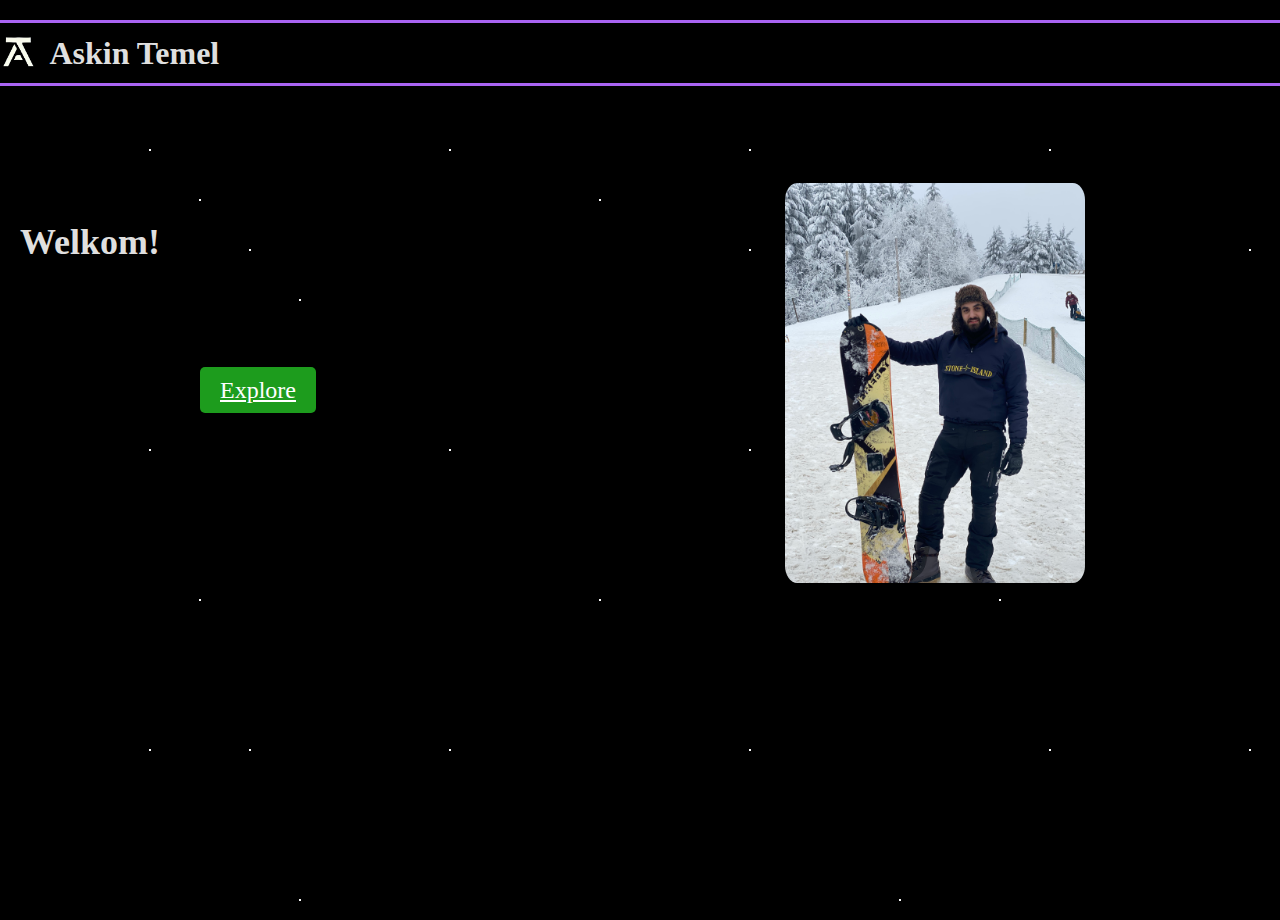
<file: html codes/index.html>
<!DOCTYPE html>
<html lang="en">
<head>
    <meta charset="UTF-8">
    <meta name="viewport" content="width=device-width, initial-scale=1.0">
    <title>Document</title>
    <link rel="stylesheet" href="infobalk.css" />
</head>
<body>
    <H1 class="indexH1"> 
        <img src="Fotos/iCloud‑foto’s/logo.png" alt="logo">
        Askin Temel
    </H1>
        
    <h2 class="welkom">Welkom!</h2>
        <a href="homepage.html" class="explore-button">Explore</a> <!-- Knop met link naar homepage -->

   
    <div class="image-container">
        <img src="Fotos/iCloud‑foto’s/IMG_4283.JPEG" alt="foto van mij">
    </div>

</body>
</html>
</file>
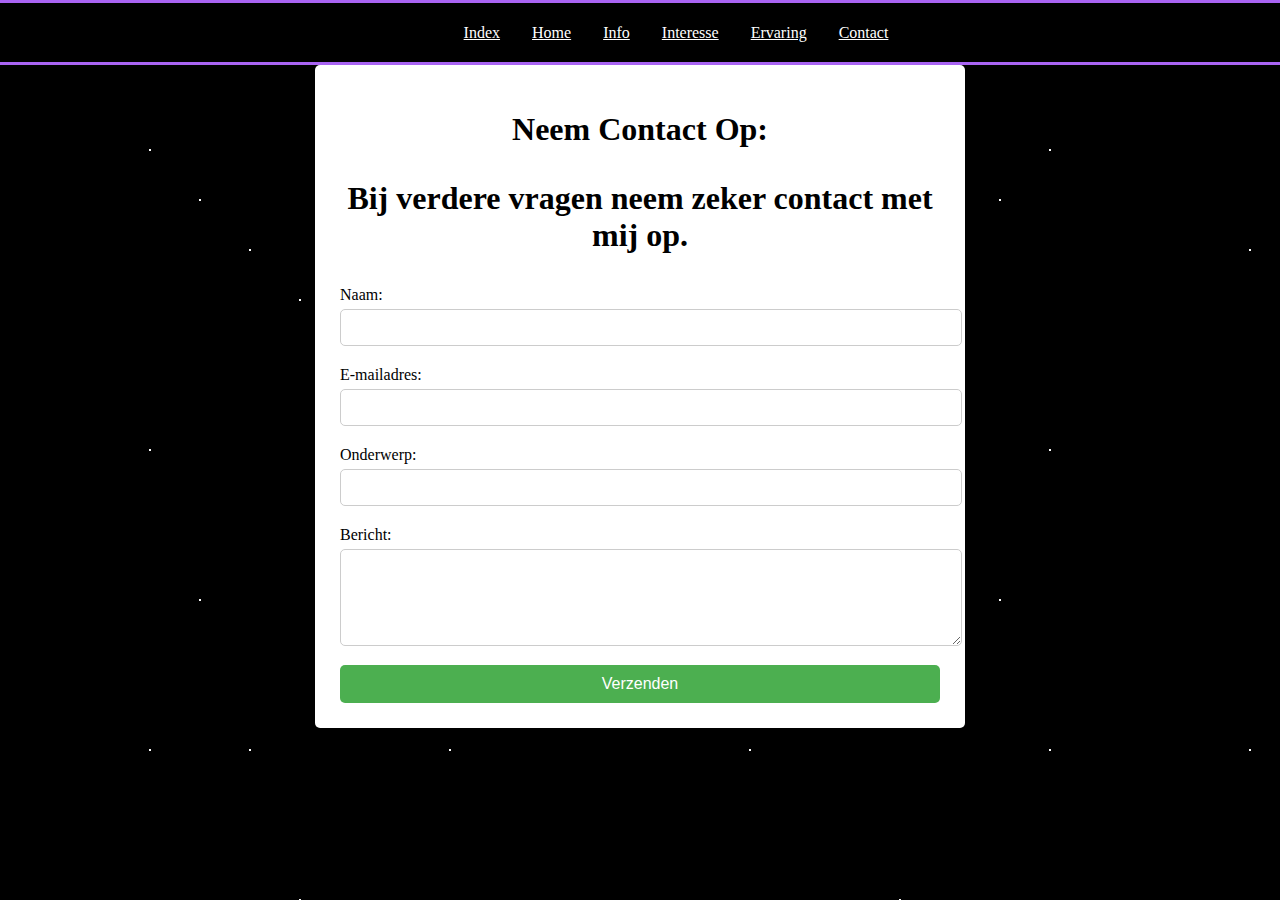
<file: html codes/contact.html>
<!DOCTYPE html>
<html lang="en">
<head>
    <meta charset="UTF-8">
    <meta name="viewport" content="width=device-width, initial-scale=1.0">
    <title>Document</title>
    <link rel="stylesheet" href="infobalk.css" />
</head>

<nav>
    <ul>
        <li class="vak"><a href="index.html">Index</a></li>
        <li class="vak"><a href="homepage.html">Home</a></li>
        <li class="vak"><a href="info.html">Info</a></li> 
        <li class="vak"><a href="intresse.html">Interesse</a></li>
        <li class="vak"><a href="ervaring.html">Ervaring</a></li>
        <li class="vak"><a href="contact.html">Contact</a></li>
    </ul>
</nav> 
<div class="black">

    <div class="containercontact">
        <h1>Neem Contact Op:
            <p>Bij verdere vragen neem zeker contact met mij op.</p>
        </h1>
        <form action="#" method="post" class="contact-form">
            <div class="form-group">
                <label for="name">Naam:</label>
                <input type="text" id="name" name="name" required>
            </div>
            <div class="form-group">
                <label for="email">E-mailadres:</label>
                <input type="email" id="email" name="email" required>
            </div>
            <div class="form-group">
                <label for="subject">Onderwerp:</label>
                <input type="text" id="subject" name="subject" required>
            </div>
            <div class="form-group">
                <label for="message">Bericht:</label>
                <textarea id="message" name="message" rows="5" required></textarea>
            </div>
            <button type="submit">Verzenden</button>
        </form>
    </div>
</div>

<body>
    
</body>
</html>
</file>
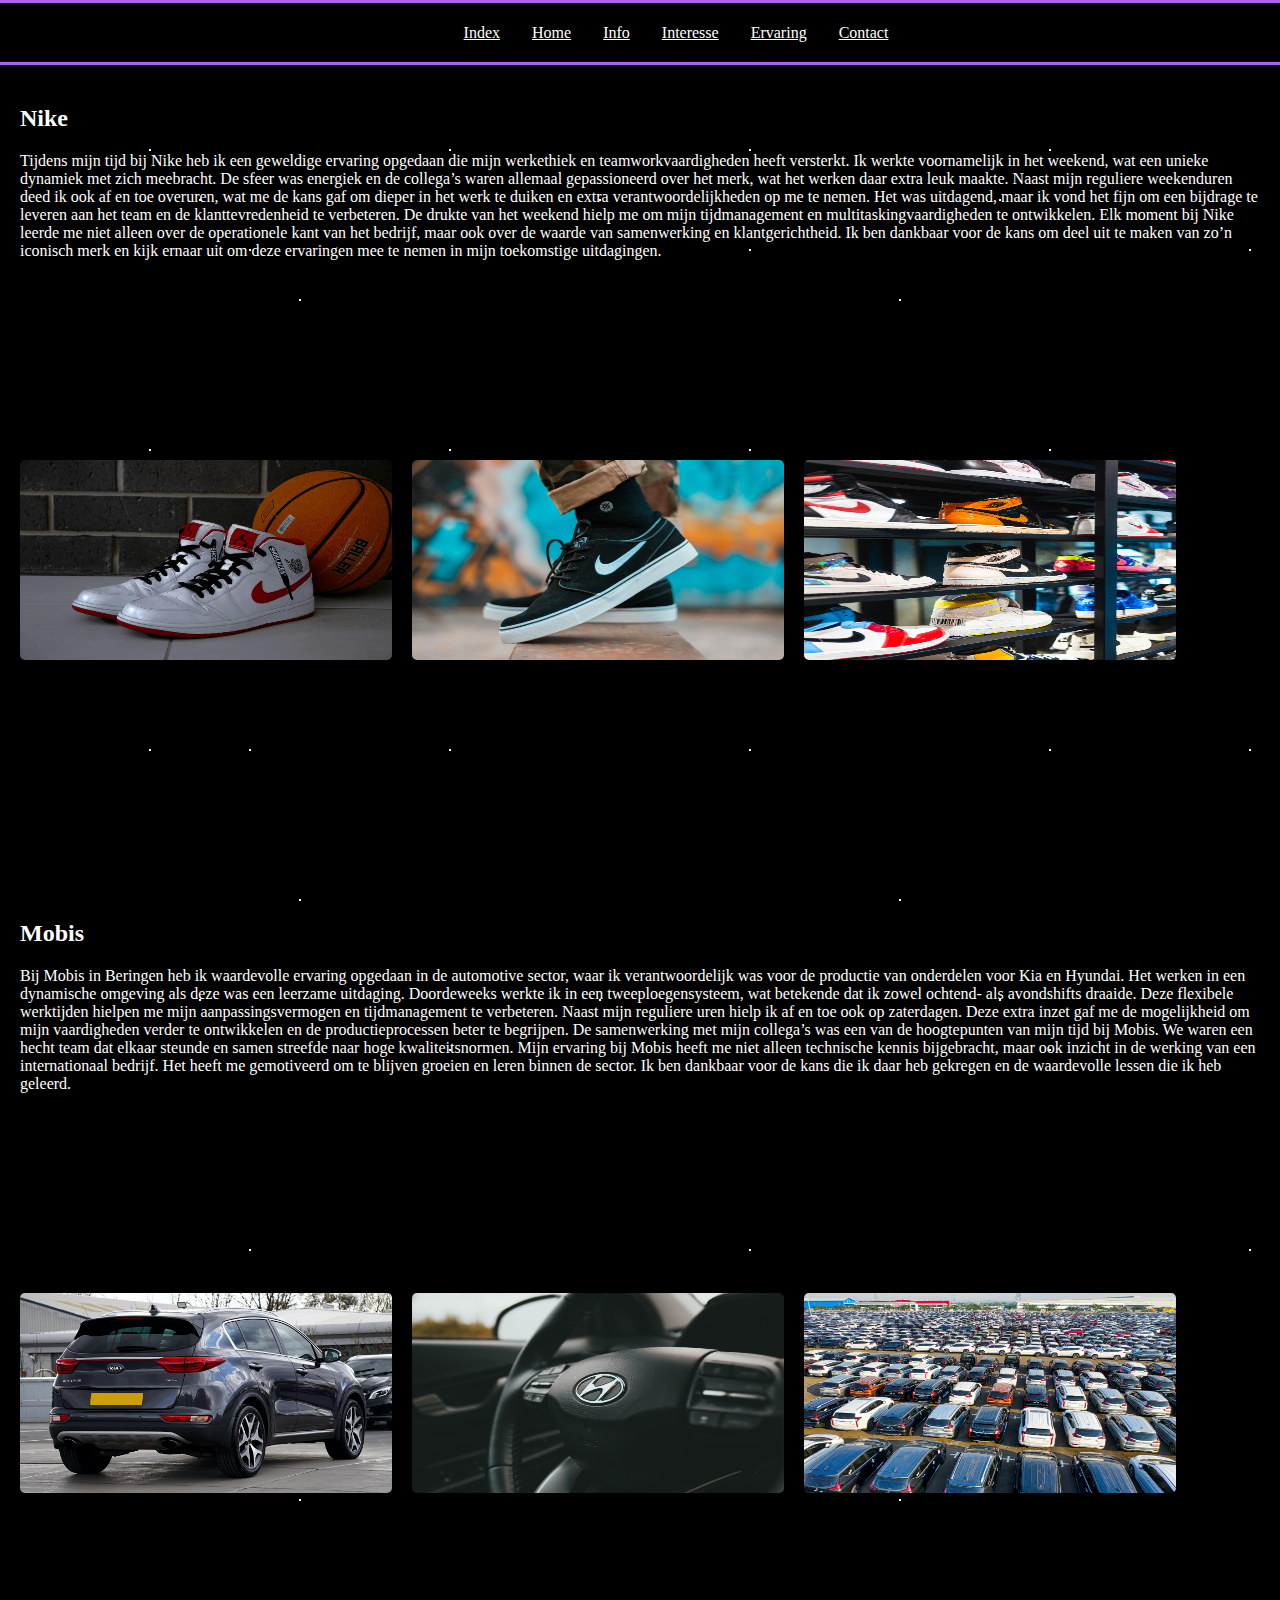
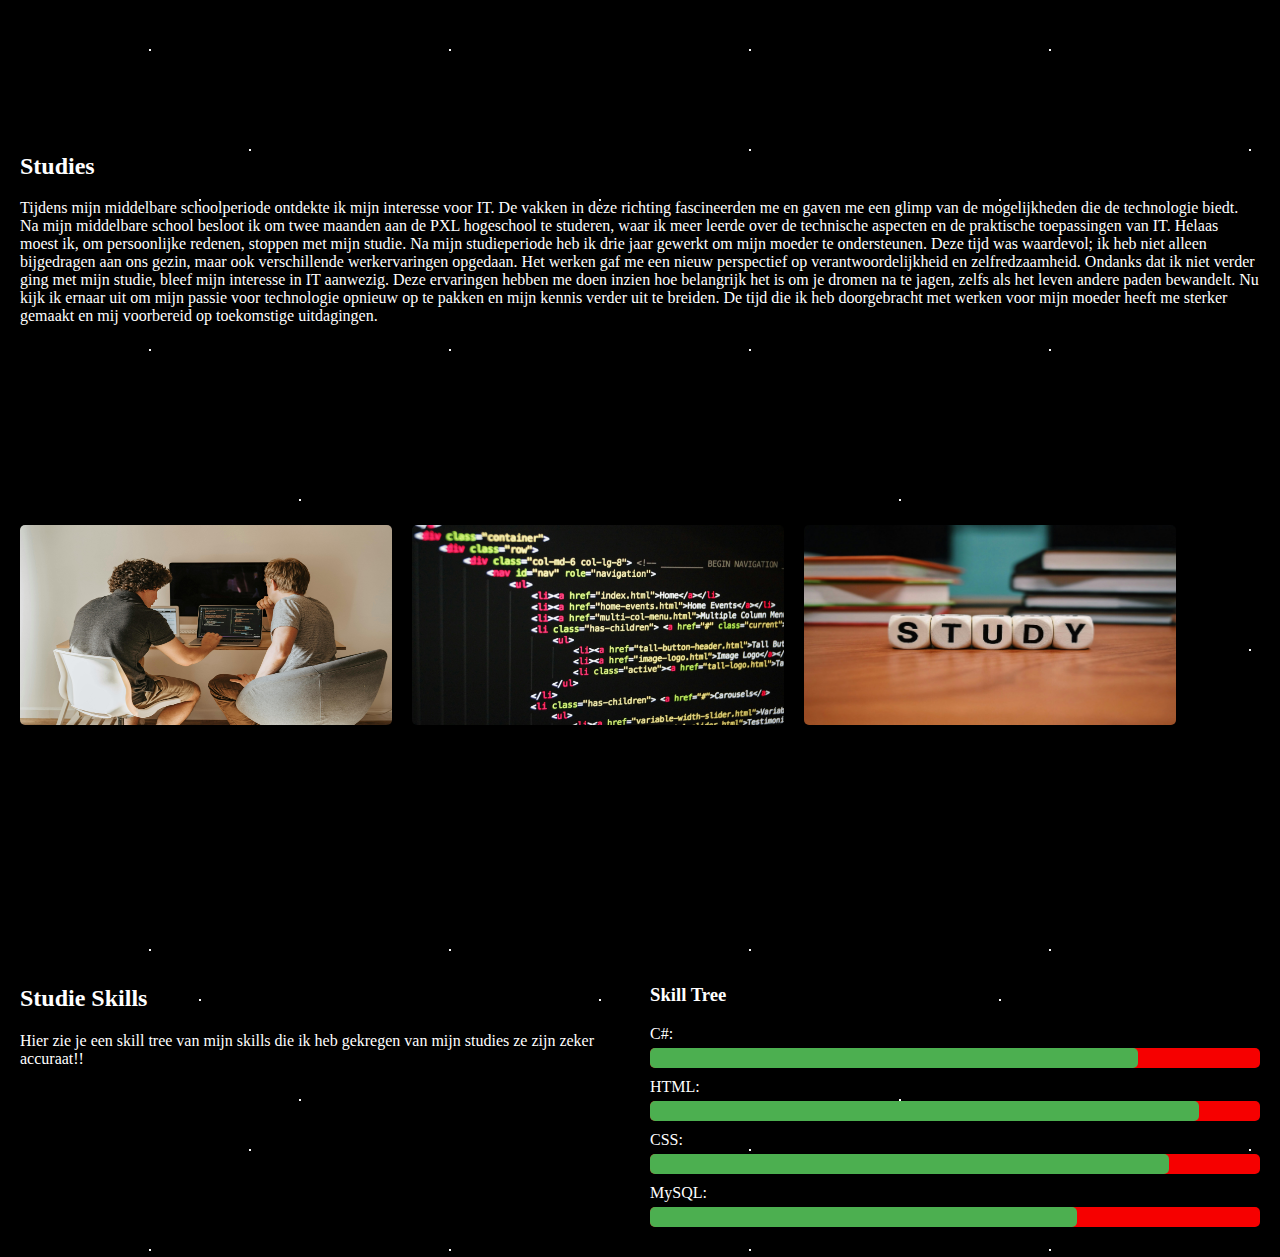
<file: html codes/ervaring.html>
<!DOCTYPE html>
<html lang="en">
<head>
    <meta charset="UTF-8">
    <meta name="viewport" content="width=device-width, initial-scale=1.0">
    <title>Document</title>
    <link rel="stylesheet" href="infobalk.css" />

</head>
<body>
    <nav>
        <ul>
            <li class="vak"><a href="index.html">Index</a></li>
            <li class="vak"><a href="homepage.html">Home</a></li>
            <li class="vak"><a href="info.html">Info</a></li> 
            <li class="vak"><a href="intresse.html">Interesse</a></li>
            <li class="vak"><a href="ervaring.html">Ervaring</a></li>
            <li class="vak"><a href="contact.html">Contact</a></li>
        </ul>
    </nav> 
<div class="white">
    <div class="section">
            <h2>Nike</h2>
            <p>Tijdens mijn tijd bij Nike heb ik een geweldige ervaring opgedaan die mijn werkethiek en teamworkvaardigheden heeft versterkt. Ik werkte voornamelijk in het weekend, wat een unieke dynamiek met zich meebracht. De sfeer was energiek en de collega’s waren allemaal gepassioneerd over het merk, wat het werken daar extra leuk maakte.

                Naast mijn reguliere weekenduren deed ik ook af en toe overuren, wat me de kans gaf om dieper in het werk te duiken en extra verantwoordelijkheden op me te nemen. Het was uitdagend, maar ik vond het fijn om een bijdrage te leveren aan het team en de klanttevredenheid te verbeteren. De drukte van het weekend hielp me om mijn tijdmanagement en multitaskingvaardigheden te ontwikkelen. 
                
                Elk moment bij Nike leerde me niet alleen over de operationele kant van het bedrijf, maar ook over de waarde van samenwerking en klantgerichtheid. Ik ben dankbaar voor de kans om deel uit te maken van zo’n iconisch merk en kijk ernaar uit om deze ervaringen mee te nemen in mijn toekomstige uitdagingen.</p>
            <div class="images">
                <img src="Fotos/iCloud‑foto’s/nike1.jpg" alt="Nike Foto 1">
                <img src="Fotos/iCloud‑foto’s/nike2.jpg" alt="Nike Foto 2">
                <img src="Fotos/iCloud‑foto’s/nike3.jpg" alt="Nike Foto 3">
            </div>
        </div>
    
        <div class="section">
            <h2>Mobis</h2>
            <p>Bij Mobis in Beringen heb ik waardevolle ervaring opgedaan in de automotive sector, waar ik verantwoordelijk was voor de productie van onderdelen voor Kia en Hyundai. Het werken in een dynamische omgeving als deze was een leerzame uitdaging. Doordeweeks werkte ik in een tweeploegensysteem, wat betekende dat ik zowel ochtend- als avondshifts draaide. Deze flexibele werktijden hielpen me mijn aanpassingsvermogen en tijdmanagement te verbeteren.

                Naast mijn reguliere uren hielp ik af en toe ook op zaterdagen. Deze extra inzet gaf me de mogelijkheid om mijn vaardigheden verder te ontwikkelen en de productieprocessen beter te begrijpen. De samenwerking met mijn collega’s was een van de hoogtepunten van mijn tijd bij Mobis. We waren een hecht team dat elkaar steunde en samen streefde naar hoge kwaliteitsnormen.
                
                Mijn ervaring bij Mobis heeft me niet alleen technische kennis bijgebracht, maar ook inzicht in de werking van een internationaal bedrijf. Het heeft me gemotiveerd om te blijven groeien en leren binnen de sector. Ik ben dankbaar voor de kans die ik daar heb gekregen en de waardevolle lessen die ik heb geleerd.</p>
            <div class="images">
                <img src="Fotos/iCloud‑foto’s/kia1.jpg" alt="Mobis Foto 1">
                <img src="Fotos/iCloud‑foto’s/Hyundai.jpg" alt="Mobis Foto 2">
                <img src="Fotos/iCloud‑foto’s/autofabriek.jpg" alt="Mobis Foto 3">
            </div>
        </div>
    
        <div class="section">
            <h2>Studies</h2>
            <p>Tijdens mijn middelbare schoolperiode ontdekte ik mijn interesse voor IT. De vakken in deze richting fascineerden me en gaven me een glimp van de mogelijkheden die de technologie biedt. Na mijn middelbare school besloot ik om twee maanden aan de PXL hogeschool te studeren, waar ik meer leerde over de technische aspecten en de praktische toepassingen van IT. Helaas moest ik, om persoonlijke redenen, stoppen met mijn studie.

                Na mijn studieperiode heb ik drie jaar gewerkt om mijn moeder te ondersteunen. Deze tijd was waardevol; ik heb niet alleen bijgedragen aan ons gezin, maar ook verschillende werkervaringen opgedaan. Het werken gaf me een nieuw perspectief op verantwoordelijkheid en zelfredzaamheid. Ondanks dat ik niet verder ging met mijn studie, bleef mijn interesse in IT aanwezig.
                
                Deze ervaringen hebben me doen inzien hoe belangrijk het is om je dromen na te jagen, zelfs als het leven andere paden bewandelt. Nu kijk ik ernaar uit om mijn passie voor technologie opnieuw op te pakken en mijn kennis verder uit te breiden. De tijd die ik heb doorgebracht met werken voor mijn moeder heeft me sterker gemaakt en mij voorbereid op toekomstige uitdagingen.</p>
            <div class="images">
                <img src="Fotos/iCloud‑foto’s/studies1.jpg" alt="Studies Foto 1">
                <img src="Fotos/iCloud‑foto’s/studies2.jpg" alt="Studies Foto 2">
                <img src="Fotos/iCloud‑foto’s/studies3.jpg" alt="Studies Foto 3">
            </div>
        </div>
    
        <div class="section skills">
            <div class="skills-left">
                <h2>Studie Skills</h2>
                <p>Hier zie je een skill tree van mijn skills die ik heb gekregen van mijn studies ze zijn zeker accuraat!!</p>
            </div>
            <div class="skills-right">
                <h3>Skill Tree</h3>
                <div class="skill-bar">
                    <label>C#: </label>
                    <div class="bar"><div class="progress" style="width: 80%;"></div></div>
                </div>
                <div class="skill-bar">
                    <label>HTML: </label>
                    <div class="bar"><div class="progress" style="width: 90%;"></div></div>
                </div>
                <div class="skill-bar">
                    <label>CSS: </label>
                    <div class="bar"><div class="progress" style="width: 85%;"></div></div>
                </div>
                <div class="skill-bar">
                    <label>MySQL: </label>
                    <div class="bar"><div class="progress" style="width: 70%;"></div></div>
                </div>
            </div>
        </div>
    </div>
        
    
</body>
</html>
</file>
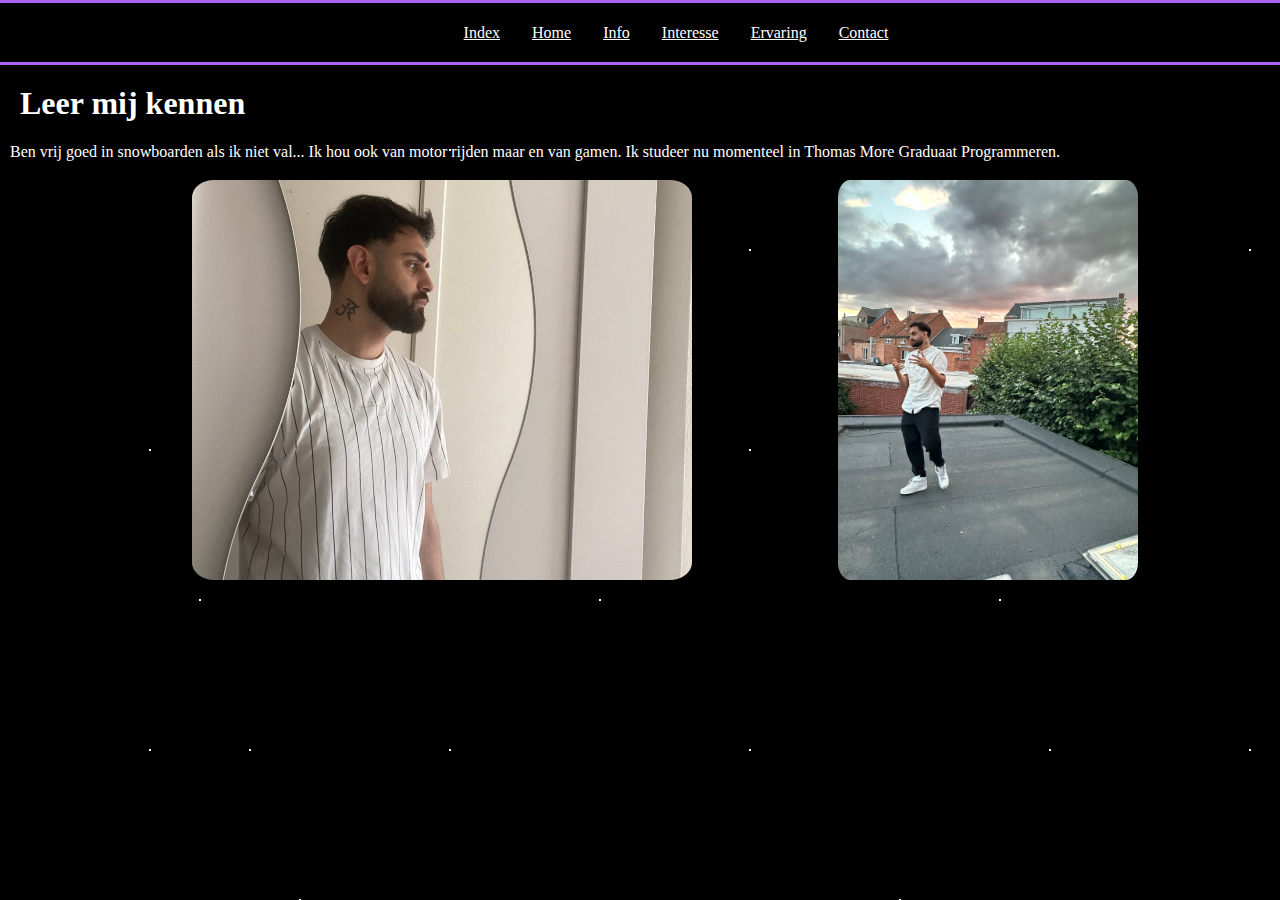
<file: html codes/homepage.html>
<!DOCTYPE html>
<html lang="en">
<head>
    
    <meta charset="UTF-8">
    <meta name="viewport" content="width=device-width, initial-scale=1.0">
    <title>Document</title>
    <link rel="stylesheet" href="infobalk.css" />
</head>

<body>
    <nav>
        <ul>
            <li class="vak"><a href="index.html">Index</a></li>
            <li class="vak"><a href="homepage.html">Home</a></li>
            <li class="vak"><a href="info.html">Info</a></li> 
            <li class="vak"><a href="intresse.html">Interesse</a></li>
            <li class="vak"><a href="ervaring.html">Ervaring</a></li>
            <li class="vak"><a href="contact.html">Contact</a></li>
        </ul>
    </nav> 

    <div>
        <h1 class="homepageH1">Leer mij kennen</h1> <!-- H1 toegevoegd -->
        <p class="homepageP1">
            Ben vrij goed in snowboarden als ik niet val... 
            Ik hou ook van motor rijden maar en van gamen. 
            Ik studeer nu momenteel in Thomas More Graduaat Programmeren. 
        </p> <!-- Paragraaf toegevoegd -->

        <div class="image-container-home">
            <img src="Fotos/iCloud‑foto’s/IMG_0647.JPEG" alt="Foto 1"> <!-- Vervang door de echte bestandsnaam -->
            <img src="Fotos/iCloud‑foto’s/IMG_0565.JPEG" alt="Foto 2"> <!-- Vervang door de echte bestandsnaam -->
        </div>
    </div>
</body>
</html>
</file>
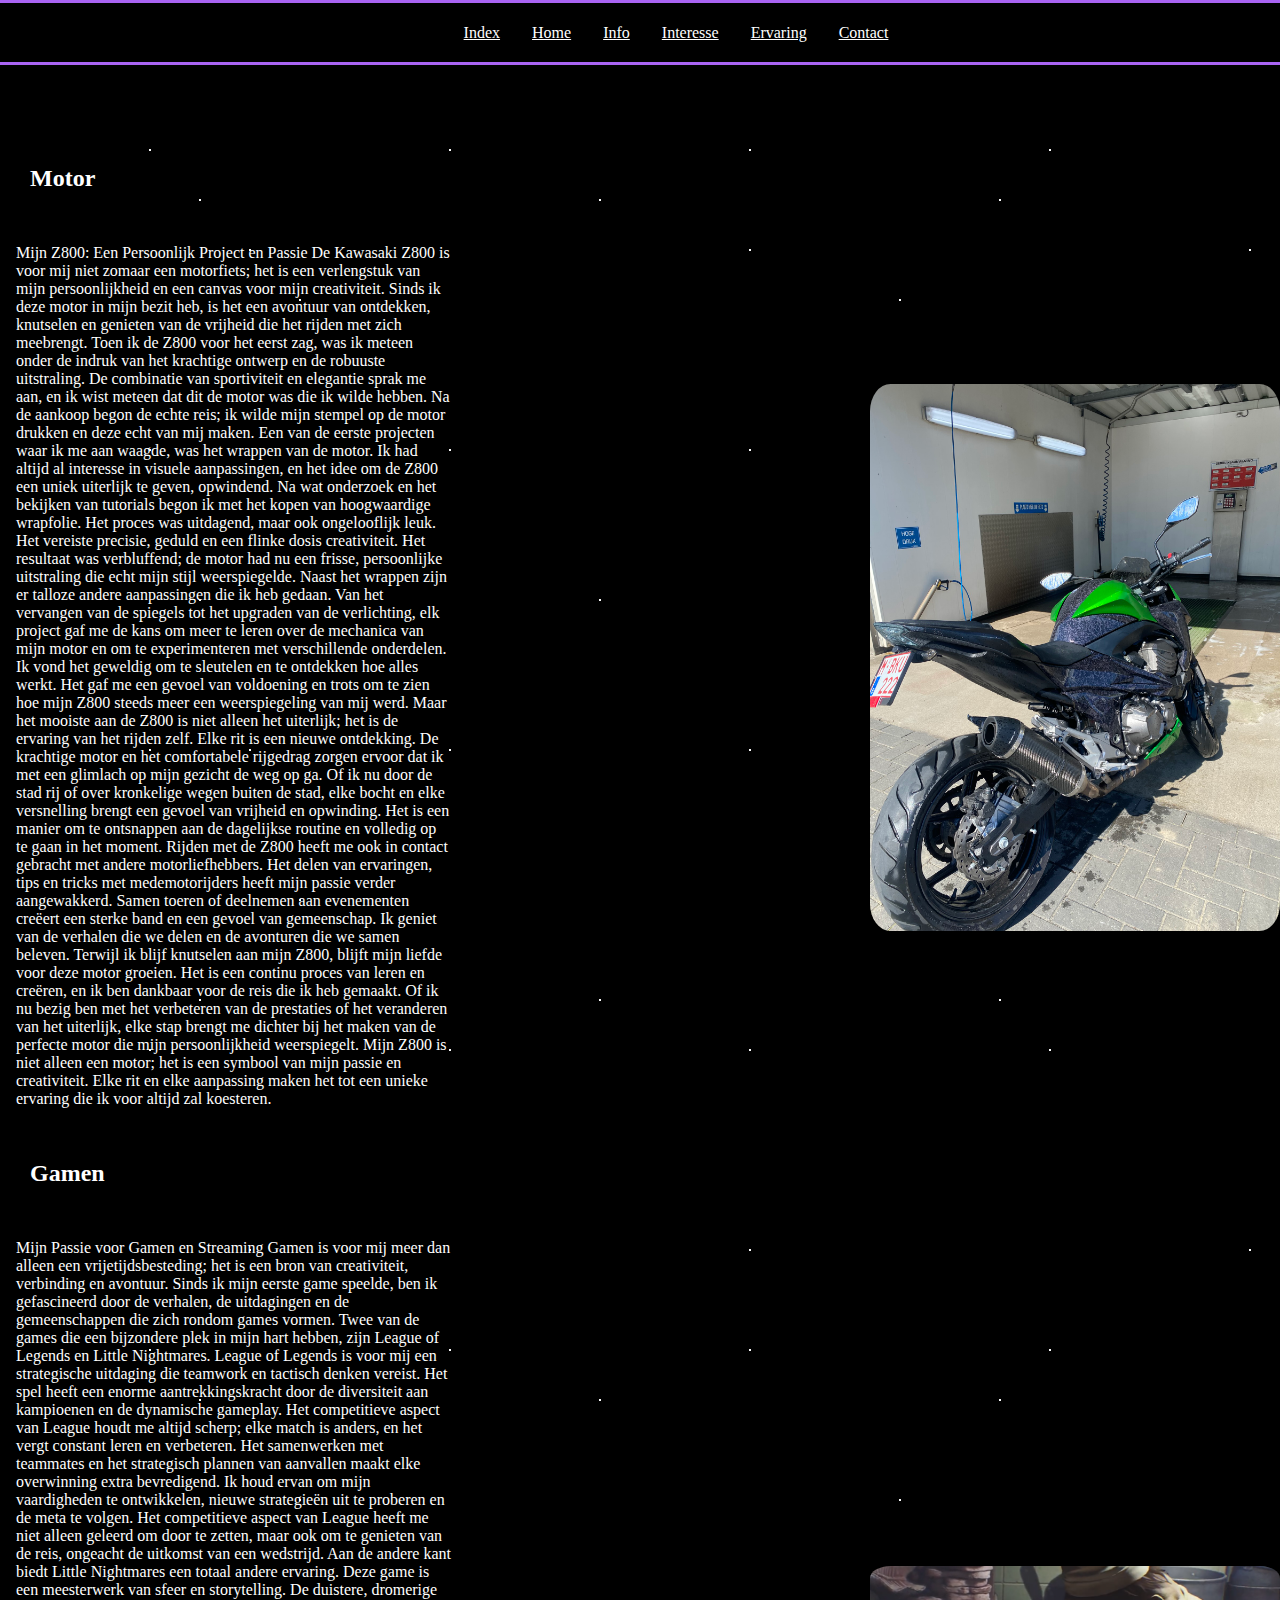
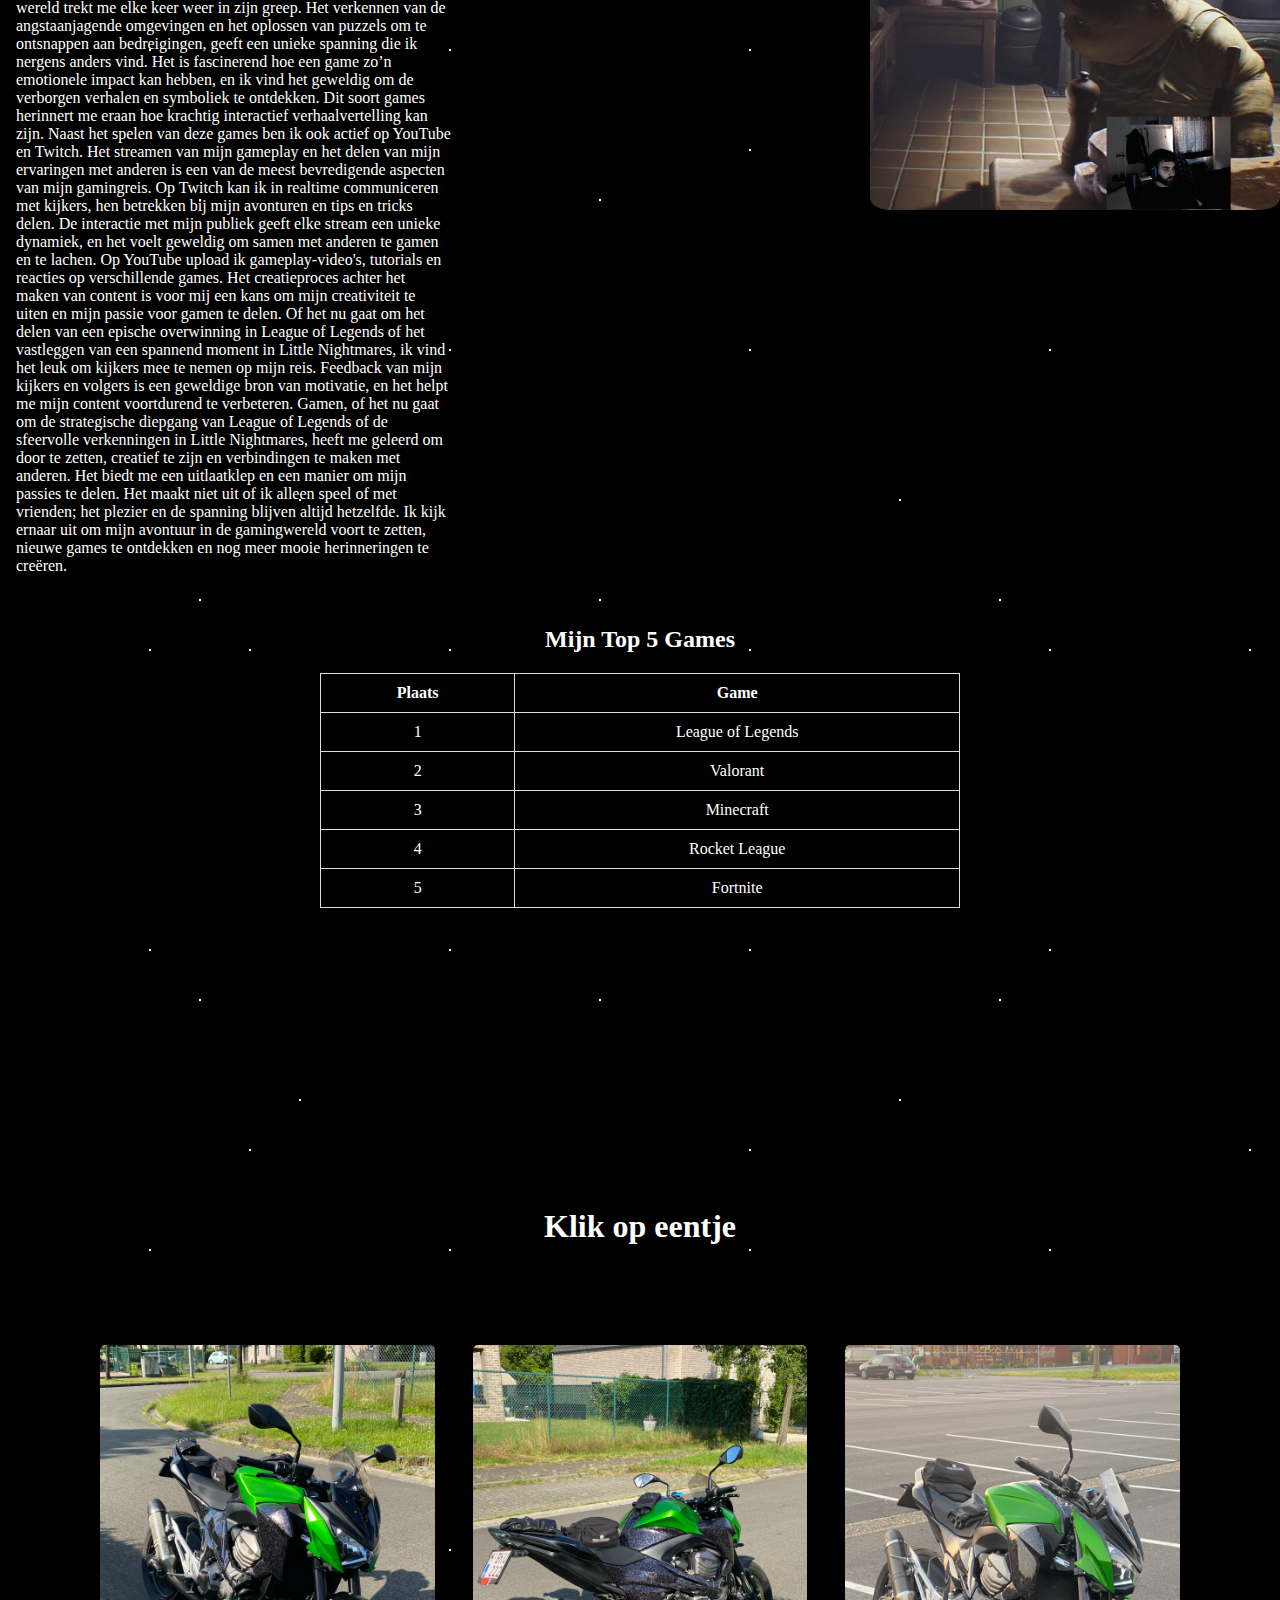
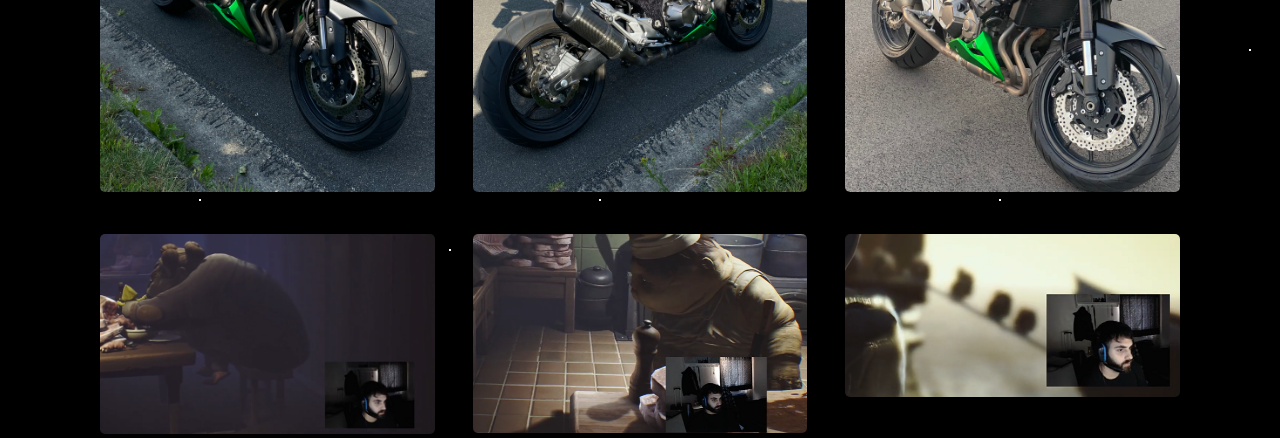
<file: html codes/intresse.html>
<!DOCTYPE html>
<html lang="en">
<head>
    <meta charset="UTF-8">
    <meta name="viewport" content="width=device-width, initial-scale=1.0">
    <title>Document</title>
    <link rel="stylesheet" href="infobalk.css" />

</head>

<body>
    <nav>
        <ul>
            <li class="vak"><a href="index.html">Index</a></li>
            <li class="vak"><a href="homepage.html">Home</a></li>
            <li class="vak"><a href="info.html">Info</a></li> 
            <li class="vak"><a href="intresse.html">Interesse</a></li>
            <li class="vak"><a href="ervaring.html">Ervaring</a></li>
            <li class="vak"><a href="contact.html">Contact</a></li>
        </ul>
    </nav> 

    <div class="white">
        <h1>Hobby's</h1>
        <div class="flex-container-interesse">
            <div class="tussentekst">
           <h2>Motor</h2>
            <p>
                Mijn Z800: Een Persoonlijk Project en Passie

                De Kawasaki Z800 is voor mij niet zomaar een motorfiets; het is een verlengstuk van mijn persoonlijkheid en een canvas voor mijn creativiteit. Sinds ik deze motor in mijn bezit heb, is het een avontuur van ontdekken, knutselen en genieten van de vrijheid die het rijden met zich meebrengt.
                
                Toen ik de Z800 voor het eerst zag, was ik meteen onder de indruk van het krachtige ontwerp en de robuuste uitstraling. De combinatie van sportiviteit en elegantie sprak me aan, en ik wist meteen dat dit de motor was die ik wilde hebben. Na de aankoop begon de echte reis; ik wilde mijn stempel op de motor drukken en deze echt van mij maken.
                
                Een van de eerste projecten waar ik me aan waagde, was het wrappen van de motor. Ik had altijd al interesse in visuele aanpassingen, en het idee om de Z800 een uniek uiterlijk te geven, opwindend. Na wat onderzoek en het bekijken van tutorials begon ik met het kopen van hoogwaardige wrapfolie. Het proces was uitdagend, maar ook ongelooflijk leuk. Het vereiste precisie, geduld en een flinke dosis creativiteit. Het resultaat was verbluffend; de motor had nu een frisse, persoonlijke uitstraling die echt mijn stijl weerspiegelde.
                
                Naast het wrappen zijn er talloze andere aanpassingen die ik heb gedaan. Van het vervangen van de spiegels tot het upgraden van de verlichting, elk project gaf me de kans om meer te leren over de mechanica van mijn motor en om te experimenteren met verschillende onderdelen. Ik vond het geweldig om te sleutelen en te ontdekken hoe alles werkt. Het gaf me een gevoel van voldoening en trots om te zien hoe mijn Z800 steeds meer een weerspiegeling van mij werd.
                
                Maar het mooiste aan de Z800 is niet alleen het uiterlijk; het is de ervaring van het rijden zelf. Elke rit is een nieuwe ontdekking. De krachtige motor en het comfortabele rijgedrag zorgen ervoor dat ik met een glimlach op mijn gezicht de weg op ga. Of ik nu door de stad rij of over kronkelige wegen buiten de stad, elke bocht en elke versnelling brengt een gevoel van vrijheid en opwinding. Het is een manier om te ontsnappen aan de dagelijkse routine en volledig op te gaan in het moment.
                
                Rijden met de Z800 heeft me ook in contact gebracht met andere motorliefhebbers. Het delen van ervaringen, tips en tricks met medemotorijders heeft mijn passie verder aangewakkerd. Samen toeren of deelnemen aan evenementen creëert een sterke band en een gevoel van gemeenschap. Ik geniet van de verhalen die we delen en de avonturen die we samen beleven.
                
                Terwijl ik blijf knutselen aan mijn Z800, blijft mijn liefde voor deze motor groeien. Het is een continu proces van leren en creëren, en ik ben dankbaar voor de reis die ik heb gemaakt. Of ik nu bezig ben met het verbeteren van de prestaties of het veranderen van het uiterlijk, elke stap brengt me dichter bij het maken van de perfecte motor die mijn persoonlijkheid weerspiegelt.
                
                Mijn Z800 is niet alleen een motor; het is een symbool van mijn passie en creativiteit. Elke rit en elke aanpassing maken het tot een unieke ervaring die ik voor altijd zal koesteren.            </p>
          
            </div>
            
            <img src="Fotos/iCloud‑foto’s/IMG_0190.JPEG" alt="mijnen moto">

            </div>
           
          
    </div>

    <div class="white">
        <div class="flex-container-interesse">
            <div class="tussentekst">
            <h2>Gamen</h2>
            <p>
                Mijn Passie voor Gamen en Streaming

                Gamen is voor mij meer dan alleen een vrijetijdsbesteding; het is een bron van creativiteit, verbinding en avontuur. Sinds ik mijn eerste game speelde, ben ik gefascineerd door de verhalen, de uitdagingen en de gemeenschappen die zich rondom games vormen. Twee van de games die een bijzondere plek in mijn hart hebben, zijn League of Legends en Little Nightmares.
                
                League of Legends is voor mij een strategische uitdaging die teamwork en tactisch denken vereist. Het spel heeft een enorme aantrekkingskracht door de diversiteit aan kampioenen en de dynamische gameplay. Het competitieve aspect van League houdt me altijd scherp; elke match is anders, en het vergt constant leren en verbeteren. Het samenwerken met teammates en het strategisch plannen van aanvallen maakt elke overwinning extra bevredigend. Ik houd ervan om mijn vaardigheden te ontwikkelen, nieuwe strategieën uit te proberen en de meta te volgen. Het competitieve aspect van League heeft me niet alleen geleerd om door te zetten, maar ook om te genieten van de reis, ongeacht de uitkomst van een wedstrijd.
                
                Aan de andere kant biedt Little Nightmares een totaal andere ervaring. Deze game is een meesterwerk van sfeer en storytelling. De duistere, dromerige wereld trekt me elke keer weer in zijn greep. Het verkennen van de angstaanjagende omgevingen en het oplossen van puzzels om te ontsnappen aan bedreigingen, geeft een unieke spanning die ik nergens anders vind. Het is fascinerend hoe een game zo’n emotionele impact kan hebben, en ik vind het geweldig om de verborgen verhalen en symboliek te ontdekken. Dit soort games herinnert me eraan hoe krachtig interactief verhaalvertelling kan zijn.
                
                Naast het spelen van deze games ben ik ook actief op YouTube en Twitch. Het streamen van mijn gameplay en het delen van mijn ervaringen met anderen is een van de meest bevredigende aspecten van mijn gamingreis. Op Twitch kan ik in realtime communiceren met kijkers, hen betrekken bij mijn avonturen en tips en tricks delen. De interactie met mijn publiek geeft elke stream een unieke dynamiek, en het voelt geweldig om samen met anderen te gamen en te lachen.
                
                Op YouTube upload ik gameplay-video's, tutorials en reacties op verschillende games. Het creatieproces achter het maken van content is voor mij een kans om mijn creativiteit te uiten en mijn passie voor gamen te delen. Of het nu gaat om het delen van een epische overwinning in League of Legends of het vastleggen van een spannend moment in Little Nightmares, ik vind het leuk om kijkers mee te nemen op mijn reis. Feedback van mijn kijkers en volgers is een geweldige bron van motivatie, en het helpt me mijn content voortdurend te verbeteren.
                
                Gamen, of het nu gaat om de strategische diepgang van League of Legends of de sfeervolle verkenningen in Little Nightmares, heeft me geleerd om door te zetten, creatief te zijn en verbindingen te maken met anderen. Het biedt me een uitlaatklep en een manier om mijn passies te delen. Het maakt niet uit of ik alleen speel of met vrienden; het plezier en de spanning blijven altijd hetzelfde. Ik kijk ernaar uit om mijn avontuur in de gamingwereld voort te zetten, nieuwe games te ontdekken en nog meer mooie herinneringen te creëren.
            </p>
            </div>
            
            <img src="Fotos/iCloud‑foto’s/gaming.png" alt="gaming">
            
        </div>
        <div>
            <h2 style="text-align: center;">Mijn Top 5 Games</h2>
<table>
    <tr>
        <th>Plaats</th>
        <th>Game</th>
    </tr>
    <tr>
        <td>1</td>
        <td>League of Legends</td>
    </tr>
    <tr>
        <td>2</td>
        <td>Valorant</td>
    </tr>
    <tr>
        <td>3</td>
        <td>Minecraft</td>
    </tr>
    <tr>
        <td>4</td>
        <td>Rocket League</td>
    </tr>
    <tr>
        <td>5</td>
        <td>Fortnite</td>
    </tr>
</table>

        </div>
            <div>
              <h3 class="interesseh3midde"> Klik op eentje </h3>
            </div>
         
            <div class="gallery">
       
                <a href="https://www.tiktok.com/@askin.te/photo/7423702966760181024?is_from_webapp=1&sender_device=pc&web_id=7426722419761284641"> 
                <img src="Fotos/iCloud‑foto’s/IMG_0552.JPEG" alt="motor">
                
                <a href="https://www.tiktok.com/@askin.te/video/7400004753842900256?is_from_webapp=1&sender_device=pc&web_id=7426722419761284641">
                   <img src="Fotos/iCloud‑foto’s/IMG_0551.JPEG" alt="motor"> 
                </a>
            
                <a href="https://www.tiktok.com/@askin.te/video/7411284355244461344?is_from_webapp=1&sender_device=pc&web_id=7426722419761284641">
                <img src="Fotos/iCloud‑foto’s/IMG_0463.JPEG" alt="motor">
                </a>
              

                <a target ="_blank" href="https://www.youtube.com/@ashe_plays542">
                <img src="Fotos/iCloud‑foto’s/Schermafbeelding 2024-10-15 170137.png" alt="Afbeelding 6" >
                </a>

                <a target ="_blank" href="https://www.youtube.com/@ashe_plays542">
                <img src="Fotos/iCloud‑foto’s/Schermafbeelding 2024-10-15 164126.png" alt="Afbeelding 3">
                </a>

                <a target ="_blank" href="https://www.youtube.com/@ashe_plays542">
                <img src="Fotos/iCloud‑foto’s/Schermafbeelding 2024-10-15 170101.png" alt="gaming">
                </a>
            </div>

        </div>
    </div>
</div>
        
</body>
</html>
</file>
<file: html codes/infobalk.css>
body {
    background-color: rgb(0, 0, 0);
    margin: 0;
    height: 100vh;
    overflow-x: hidden;
    background-image: 
        radial-gradient(white 1px, transparent 1.5px), 
        radial-gradient(white 2px, transparent 2.5px), 
        radial-gradient(white 1.5px, transparent 2px), 
        radial-gradient(white 3px, transparent 3.5px);

    background-size: 100px 100px, 200px 200px, 150px 150px, 50px 50px; /* Verschillende afstanden */
    background-position: 
        0% 0%, 25% 25%, 50% 50%, 75% 75%; /* Willekeurige posities */
    /* Vier verschillende lagen dots die onafhankelijk bewegen */
    background-image: 
        radial-gradient(rgb(255, 255, 255) 1.4px, transparent 1.5px), /* Eerste laag dots */
        radial-gradient(white 1.4px, transparent 1.5px), /* Tweede laag dots */
        radial-gradient(white 1.4px, transparent 1.5px), /* Derde laag dots */
        radial-gradient(white 1.4px, transparent 1.5px); /* Vierde laag dots */
    
    background-size: 
        400px 400px, /* Grootte eerste laag */
        500px 500px, /* Grootte tweede laag */
        300px 300px, /* Grootte derde laag */
        600px 600px; /* Grootte vierde laag */
    
    background-position: 
        0 0, /* Startpositie eerste laag */
        0 0, /* Startpositie tweede laag */
        0 0, /* Startpositie derde laag */
        0 0; /* Startpositie vierde laag */
    
    animation: 
        moveDots1 15s infinite cubic-bezier(0.42, 0, 0.58, 1), /* Beweging eerste laag met ease-in-out */
        moveDots2 15s infinite cubic-bezier(0.68, -0.55, 0.27, 1.55), /* Tweede laag met veer-achtig effect */
        moveDots3 25s infinite cubic-bezier(0.17, 0.67, 0.83, 0.67), /* Derde laag met spring-effect */
        moveDots4 30s infinite cubic-bezier(0.25, 0.1, 0.25, 1); /* Vierde laag met klassieke ease */
}
/* Eerste laag: Beweegt diagonaal naar rechtsboven */
@keyframes moveDots1 {
0% { background-position: 0 0; }
100% { background-position: 500px -500px; }
}

/* Tweede laag: Beweegt diagonaal naar linksonder */
@keyframes moveDots2 {
0% { background-position: 0 0; }
100% { background-position: -400px 400px; }
}

/* Derde laag: Beweegt naar rechts */
@keyframes moveDots3 {
0% { background-position: 0 0; }
100% { background-position: 600px 0; }
}

/* Vierde laag: Beweegt naar boven */
@keyframes moveDots4 {
0% { background-position: 0 0; }
100% { background-position: 0 -600px; }
}

.indexH1 {
    display: flex;
    align-items: center;
    color: #ffffffdf;
    border-top: 3px solid #a964f3;
    border-bottom: 3px solid #a964f3;
    padding: 10px 0; /* Ruimte boven en onder de tekst */
    margin-top: 20px; /* Ruimte boven de H1 */
}
.indexH1 img {
    height: 40px; /* Hoogte van het logo */
    margin-right: 10px; /* Ruimte tussen logo en tekst */
}

.image-container {
    position: absolute;
    top: 20%; /* Pas dit aan afhankelijk van waar je de afbeelding wilt */
    right: 15%; /* Afstand van de rechterkant */
    z-index: 10;
}

.image-container img {
    max-width: 500px; /* Pas de breedte aan zoals gewenst */
    height: 400px; /* Houd de verhouding van de afbeelding */
    border-radius: 5%;
    border: solid;
}



.homepageH1{
    max-width: 800px; /* Max breedte van de content */
    margin-left: 20px;
    text-align: left; /* Center de tekst */
    margin-top: 20px;
    color: white;
    
    display: flex;
}
.image-container-home {
    margin-left: 50px;
    justify-content: space-evenly;
    display: flex;  
    align-items: left;
    position: relative;
    z-index: 10;
}

.image-container-home img {
    max-width: 500px; /* Pas de breedte aan zoals gewenst */
    height: 400px; /* Houd de verhouding van de afbeelding */
    border-radius: 5%;
    border: solid;
}
.homepageP1{
    color: white;
    margin-left: 10px;
}

.foto-info img{
    
    float: right;
    max-width: 500px; /* Pas de breedte aan zoals gewenst */
    height: 400px; /* Houd de verhouding van de afbeelding */
    border-radius: 5%;
    border: solid;

}

.CVtitel{
    color: white;
}
.CVgedeelte{
    margin-top: 200px;
}


/* dit is menubalk */
nav {
    border-top: 3px solid #a964f3;
    border-bottom: 3px solid #a964f3;
    display: flex;
    justify-content:center;
    align-items: center;
    position: relative;
    z-index: 1000;
    top: 0;
    left: 0;
    width: 100%;
    height: 3%;
    padding: 1rem;
    overflow: hidden;
}

.vak{

    position: relative;
}
/* dit is de kleur van menubalk */
.vak a{
    color: white;
}


/* dit is die hover kleur */
.vak:hover{

    text-decoration: none; 
    border: none; 
    padding: 12px 40px; 
    font-size: 16px; 
    background-color: rgb(255, 0, 0); 
    color: #ffffff; 
    border-radius: 5px; 
    box-shadow: 7px 6px 28px 1px rgba(0, 0, 0, 0.24); 
    cursor: pointer; 
    outline: none; 
    transition: 0.9s all;
    
}

/* dit is voor menubalk positie */
nav ul {

    list-style-type: none;
    font-size: 1.25;
    display: flex;
    justify-content: center;
    margin: 0 1rem;
}
/* dit is voor tussen de listen van menubalk */
nav li {
  padding: 1em;
  color: white;
}



.welkom {
    
    color: #ffffffdf;
    font-size: 36px; /* Grote tekst */
    text-align: left; /* Links uitlijnen */
    margin: 0;
    margin-bottom: 0cm;
    display: flex;
    align-items: center; /* Verticaal centreren */
    justify-content: flex-start; /* Horizontaal naar links uitlijnen */
    height: 30vh; /* Volledige hoogte van het venster */
    padding-left: 20px; /* Ruimte aan de linkerkant */
}

.explore-button {
    position: relative;
    top: 0px; /* Verplaatst de knop 10 pixels naar beneden */
    left: 200px; /* Verplaatst de knop 20 pixels naar rechts */
    border-radius: 5px; 
    background-color: #1d9c1d; /* Groene achtergrond */
    color: white; /* Witte tekst */
    border: none; /* Geen rand */
    padding: 10px 20px; /* Ruimte binnen de knop */
    font-size: 1.5em; /* Grootte van de knoptekst */
    cursor: pointer; /* Verander de cursor naar een pointer */
    transition: background-color 0.3s; /* Voor een soepele overgang */
}

.explore-button:hover {
    background-color: #45a049; /* Donkerder groen bij hover */
}
.white {
    color: #ffffff;
}
.black{
    columns: black;
}
.flex-container {
    margin: 10px;
    display: flex;
    flex-wrap: wrap;

  }
  
.flex-item {
    min-width: 400px;
    color: white;
    padding: 10px;
    flex: 1;
    
  }

.medium-foto {
    width: 410px;
    border-radius: 5%;

}


.containerlinks {
    display: block;
    text-align: center;
    padding: 20px;
    opacity: 70%;
    
}

.social-links {
    display: flex;
    justify-content: space-around;
    margin-top: 20px;
}

.link-item {
    text-align: center;
}

.link-item img {
    width: 80px;
    height: 80px;
    border-radius: 50%;
}

.link-item p {
    margin: 10px 0 5px;
}

.link-item a {
    text-decoration: none;
    color: #007BFF;
}

.link-item a:hover {
    text-decoration: underline;
}
table {
    width: 50%;
    border-collapse: collapse;
    margin: 20px auto;
}
th, td {
    border: 1px solid #ddd;
    padding: 10px;
    text-align: center;
}
th {
    
}

.tussentekst{
    
    display: flex;
    text-align: left;
    flex-direction: column;
}

.tussentekst h2{
    display: flex;
    margin-left: 30px;
   
}

.flex-container-interesse {
    display: flex;
    justify-content: center;
    align-items: center;
    text-align: center;
  
}

.flex-container-interesse p {
    width: 50%;
    padding: 1em;
}
  
   
  
.flex-container-interesse h1 {
    width: 50%;
    padding: 1em;
}
.flex-container-interesse img{
    margin-top: 30px;
    width: 410px;
    border-radius: 5%;
}

.gallery {
    display: grid;
    margin-top:  100px;
    margin-left: 100px; 
    margin-right: 100px;
    grid-template-columns: repeat(3, 1fr);
    gap: 1cm; /* Ruimte tussen de afbeeldingen */
}

.gallery img {
    width: 100%; /* Afbeeldingen vullen de cellen */
    height: auto; /* Behoud de verhoudingen */
    border-radius: 5px; /* Hoekjes afronden voor een betere uitstraling */
   
}
.interesseh3midde{
    margin-top: 300px;
    font-size: xx-large;
    text-align: center;
}

.section {
    
    border-radius: 5px;
    padding: 20px;
    margin-bottom: 200px;
    box-shadow: 0 2px 5px rgba(0, 0, 0, 0.1);
}

h2 {
    color: #ffffff;
}

.images {

    display: flex;
    gap: 20px; /* Ruimte tussen de afbeeldingen */
    margin-top: 200px;
}

.images img {
    width: 30%; /* Drie afbeeldingen naast elkaar */
    height: 200px; /* Houd de verhoudingen van de afbeelding */
    border-radius: 5px;
}

.skills {
    display: flex;
    justify-content: space-between;
}

.skills-left {
    flex: 1;
}

.skills-right {
    flex: 1;
    padding-left: 20px;
}

.skill-bar {
    margin: 10px 0;
}

.bar {
    background-color: #f60000;
    border-radius: 5px;
    width: 100%;
    height: 20px;
}

.progress {
    background-color: #4caf50;
    height: 100%;
    border-radius: 5px;
}


.containercontact {
    max-width: 600px;
    margin: 0 auto;
    background-color: #fff;
    padding: 25px;
    border-radius: 5px;
    box-shadow: 0 2px 5px rgba(0, 0, 0, 0.1);
}

h1 {
    color: #000000;
    text-align: center;
}

.form-group {
    margin-top: 20px;
    margin-bottom: 15px;
}

label {
    display: block;
    margin-bottom: 5px;
    
}

input[type="text"],
input[type="email"],

textarea {
    width: 100%;
    padding: 10px;
    border: 1px solid #ccc;
    border-radius: 5px;
}

button {
    width: 100%;
    padding: 10px;
    background-color: #4caf50;
    color: white;
    border: none;
    border-radius: 5px;
    cursor: pointer;
    font-size: 16px;
}

button:hover {
    background-color: #45a049;
}
</file>
